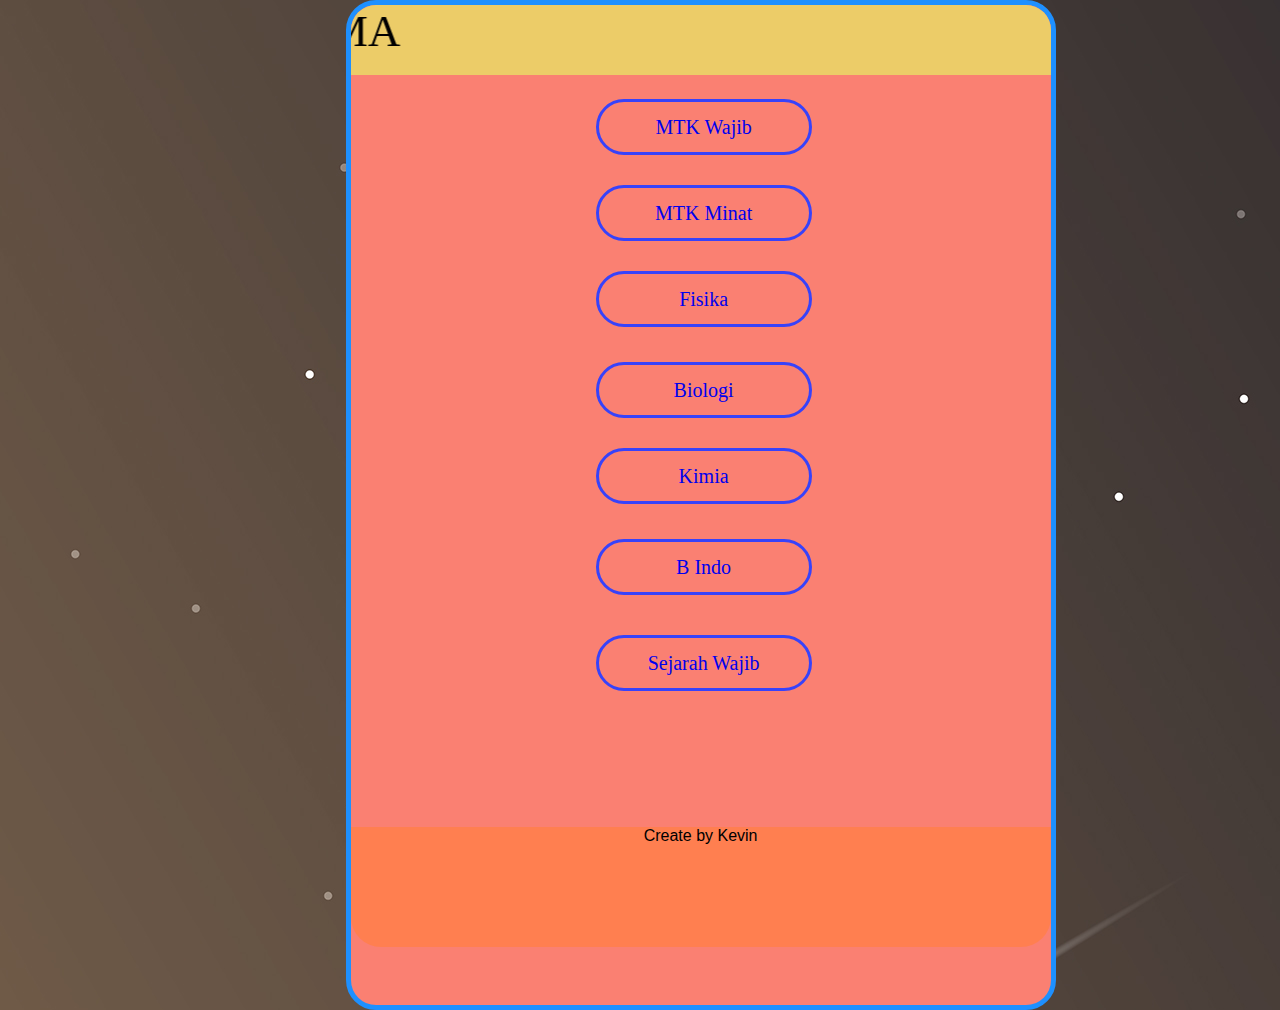
<file: Link zoom/index.html>
<!DOCTYPE html>
<html lang="en">
<head>
    <meta charset="UTF-8">
    <meta http-equiv="X-UA-Compatible" content="IE=edge">
    <meta name="viewport" content="width=device-width, initial-scale=1.0">
    <link rel="stylesheet" href="style.css">
    <title>Link Zoom</title>

</head>
<body>
    <div class="container">
        <marquee width=100% direction="right" height="70px">Link Zoom SMA</marquee> 
        <div class="link1">
        <a href="https://us05web.zoom.us/j/81569911250?pwd=enhaZnFsc05XQkVIVzBZQlFHUU02UT09" target="blank">MTK Wajib</a>
        </div>
        <div class="link2">
        <a href="https://us04web.zoom.us/j/79559791077?pwd=RjBrSTlMbzJIM2V1K2NiUEpzem9LZz09#success" target="blank">MTK Minat</a>
        </div>
        <div class="link3">
        <a href="https://us02web.zoom.us/j/88428661186?pwd=Sk5kbHllKzlvdnVkeEZyakpac0M1UT09#success" target="blank">Fisika</a>
        </div>
        <div class="link4">
        <a href="https://us02web.zoom.us/j/91068459374?pwd=V2ZMaEkyS1Z0dWsrNVpaK3Y1OEZ4Zz09" target="blank">Biologi</a>
        </div>
        <div class="link5">
        <a href="https://us02web.zoom.us/j/6067152691?pwd=VmVyVnZyR2pqMGxyMzNJRS9waGhWZz09" target="blank">Kimia</a>
        </div>
        <div class="link6">
        <a href="https://us02web.zoom.us/j/82543125899?pwd=VnNIOTFieTVnZ2NxS1pKcS9relZNQT09" target="blank">B Indo</a>
        </div>
        <div class="link7">
        <a href="https://us04web.zoom.us/j/6647239314?pwd=K0haVlMvNC9Qc1VPS0gwQmMxak4wQT09" target="blank">Sejarah Wajib</a>
        </div>
        
        <p>Create by Kevin</p>
    </div>
</body>
</html>
</file>
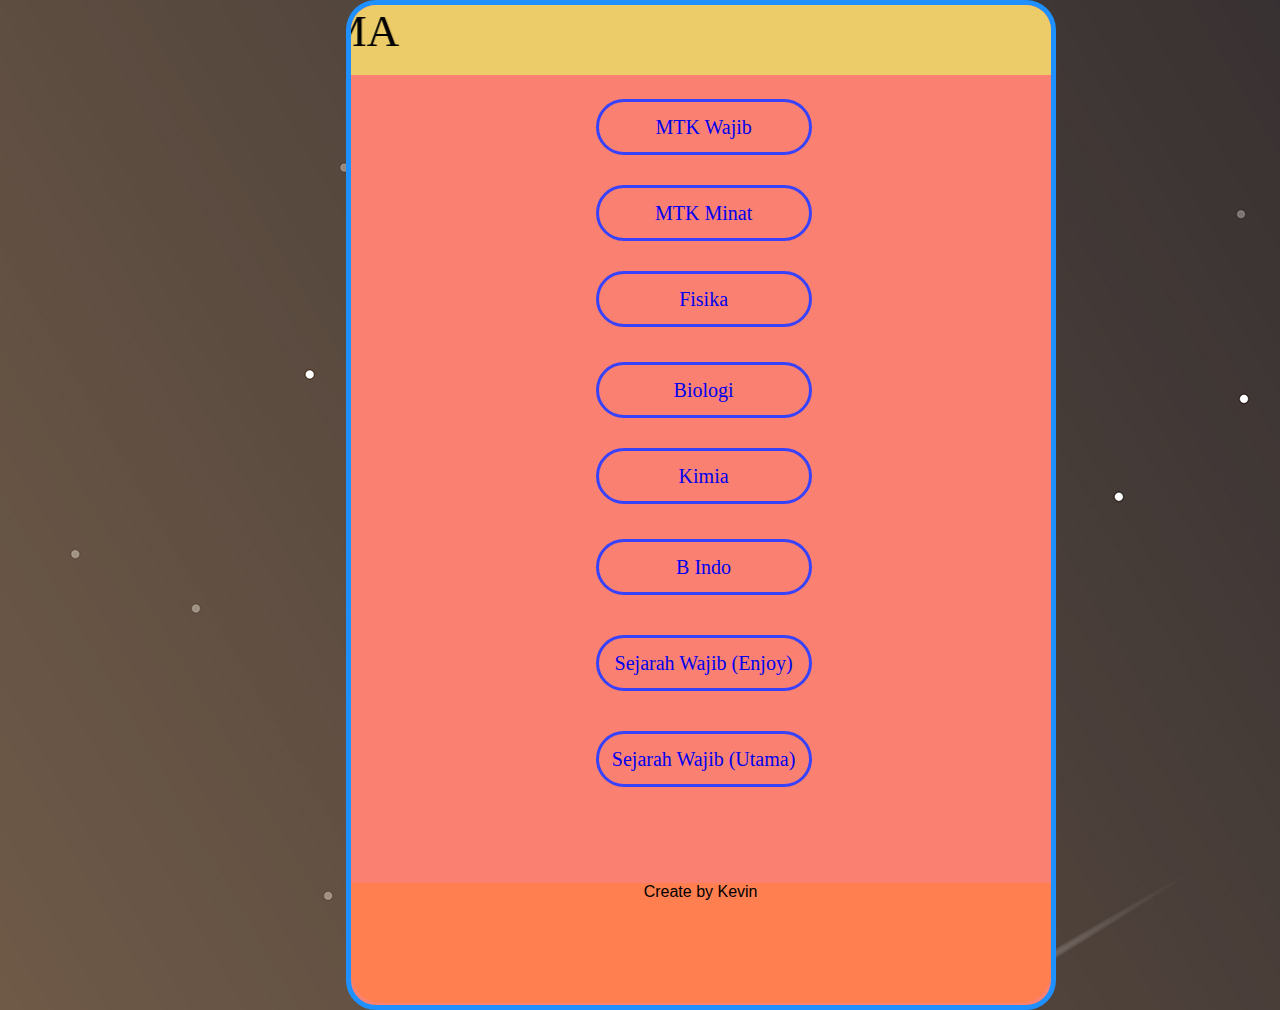
<file: Link zoom/Link Zoom Share.html>
<!DOCTYPE html>
<html lang="en">
<head>
    <meta charset="UTF-8">
    <meta http-equiv="X-UA-Compatible" content="IE=edge">
    <meta name="viewport" content="width=device-width, initial-scale=1.0">
    <link rel="stylesheet" href="style.css">
    <title>Link Zoom</title>
    <style>
body{
    background-image: url(bg1.jpg);
    margin: 0;
    padding: 0;
}
.container {
    width: 700px;
    height: 1000px;
    background-color: salmon;
    border: 5px solid #1e90ff;
    border-radius:30px;
    position: absolute;
    text-align: center;
    top: 0;
    left: 27%;

}
marquee {
    font-size:45px;
    background-color: #eccc68;
    border-radius: 25px 25px 0 0;
}
a{
    display: block;
    text-decoration: none;
    font-size: 20px;
    line-height: 50px;
}
.link1 {
    border: 3px solid #3742fa;
    width: 30%;
    text-align: center;
    position: relative;
    left: 35%;
    top: 20px;
    border-radius: 30px;
}
.link1:hover {
    background-color: #70a1ff;
    transition: 0.25s;
    transform: scale(1.1);
}
.link2 {
    border: 3px solid #3742fa;
    width: 30%;
    text-align: center;
    position: relative;
    left: 35%;
    top: 50px;
    border-radius: 30px;
}
.link2:hover {
    background-color: #70a1ff;
    transition: 0.25s;
    transform: scale(1.1);
}
.link3 {
    border: 3px solid #3742fa;
    width: 30%;
    text-align: center;
    position: relative;
    left: 35%;
    top: 80px;
    border-radius: 30px;
}
.link3:hover {
    background-color: #70a1ff;
    transition: 0.25s;
    transform: scale(1.1);
}
.link4 {
    border: 3px solid #3742fa;
    width: 30%;
    text-align: center;
    position: relative;
    left: 35%;
    top: 115px;
    border-radius: 30px;
}
.link4:hover {
    background-color: #70a1ff;
    transition: 0.25s;
    transform: scale(1.1);
}
.link5 {
    border: 3px solid #3742fa;
    width: 30%;
    text-align: center;
    position: relative;
    left: 35%;
    top: 145px;
    border-radius: 30px;
    
}
.link5:hover {
    background-color: #70a1ff;
    transition: 0.5s;
    transform: scale(1.1);
}
.link6 {
    border: 3px solid #3742fa;
    width: 30%;
    text-align: center;
    position: relative;
    left: 35%;
    top: 180px;
    border-radius: 30px;
    
}
.link6:hover {
    background-color: #70a1ff;
    transition: 0.5s;
    transform: scale(1.1);
}
.link7 {
    border: 3px solid #3742fa;
    width: 30%;
    text-align: center;
    position: relative;
    left: 35%;
    top: 220px;
    border-radius: 30px;
    
}
.link7:hover {
    background-color: #70a1ff;
    transition: 0.5s;
    transform: scale(1.1);
}
.link8 {
    border: 3px solid #3742fa;
    width: 30%;
    text-align: center;
    position: relative;
    left: 35%;
    top: 260px;
    border-radius: 30px;
    
}
.link8:hover {
    background-color: #70a1ff;
    transition: 0.5s;
    transform: scale(1.1);
}
p{
    background-color: #ff7f50;
    height: 12%;
    border-radius: 0 0 30px 30px;
    position: relative;
    top: 34%;
    font-family: 'Gill Sans', 'Gill Sans MT', Calibri, 'Trebuchet MS', sans-serif;

}

    </style>
</head>
<body>
    <div class="container">
        <marquee width=100% direction="right" height="70px">Link Zoom SMA</marquee> 
        <div class="link1">
        <a href="https://us05web.zoom.us/j/81569911250?pwd=enhaZnFsc05XQkVIVzBZQlFHUU02UT09" target="blank">MTK Wajib</a>
        </div>
        <div class="link2">
        <a href="https://us04web.zoom.us/j/79559791077?pwd=RjBrSTlMbzJIM2V1K2NiUEpzem9LZz09#success" target="blank">MTK Minat</a>
        </div>
        <div class="link3">
        <a href="https://us02web.zoom.us/j/88428661186?pwd=Sk5kbHllKzlvdnVkeEZyakpac0M1UT09#success" target="blank">Fisika</a>
        </div>
        <div class="link4">
        <a href="https://us02web.zoom.us/j/91068459374?pwd=V2ZMaEkyS1Z0dWsrNVpaK3Y1OEZ4Zz09" target="blank">Biologi</a>
        </div>
        <div class="link5">
        <a href="https://us02web.zoom.us/j/6067152691?pwd=VmVyVnZyR2pqMGxyMzNJRS9waGhWZz09" target="blank">Kimia</a>
        </div>
        <div class="link6">
        <a href="https://us02web.zoom.us/j/82543125899?pwd=VnNIOTFieTVnZ2NxS1pKcS9relZNQT09" target="blank">B Indo</a>
        </div>
        <div class="link7">
        <a href="https://us04web.zoom.us/j/6647239314?pwd=K0haVlMvNC9Qc1VPS0gwQmMxak4wQT09" target="blank">Sejarah Wajib (Enjoy)</a>
        </div>
        <div class="link8">
        <a href="https://us02web.zoom.us/j/2735788254" target="blank">Sejarah Wajib (Utama)</a>
        </div>
        
        <p>Create by Kevin</p>
    </div>
</body>
</html>
</file>
<file: Link zoom/style.css>
body{
    background-image: url(bg1.jpg);
    margin: 0;
    padding: 0;
}
.container {
    width: 700px;
    height: 1000px;
    background-color: salmon;
    border: 5px solid #1e90ff;
    border-radius:30px;
    position: absolute;
    text-align: center;
    top: 0;
    left: 27%;

}
marquee {
    font-size:45px;
    background-color: #eccc68;
    border-radius: 25px 25px 0 0;
}
a{
    display: block;
    text-decoration: none;
    font-size: 20px;
    line-height: 50px;
}
.link1 {
    border: 3px solid #3742fa;
    width: 30%;
    text-align: center;
    position: relative;
    left: 35%;
    top: 20px;
    border-radius: 30px;
}
.link1:hover {
    background-color: #70a1ff;
    transition: 0.25s;
    transform: scale(1.1);
}
.link2 {
    border: 3px solid #3742fa;
    width: 30%;
    text-align: center;
    position: relative;
    left: 35%;
    top: 50px;
    border-radius: 30px;
}
.link2:hover {
    background-color: #70a1ff;
    transition: 0.25s;
    transform: scale(1.1);
}
.link3 {
    border: 3px solid #3742fa;
    width: 30%;
    text-align: center;
    position: relative;
    left: 35%;
    top: 80px;
    border-radius: 30px;
}
.link3:hover {
    background-color: #70a1ff;
    transition: 0.25s;
    transform: scale(1.1);
}
.link4 {
    border: 3px solid #3742fa;
    width: 30%;
    text-align: center;
    position: relative;
    left: 35%;
    top: 115px;
    border-radius: 30px;
}
.link4:hover {
    background-color: #70a1ff;
    transition: 0.25s;
    transform: scale(1.1);
}
.link5 {
    border: 3px solid #3742fa;
    width: 30%;
    text-align: center;
    position: relative;
    left: 35%;
    top: 145px;
    border-radius: 30px;
    
}
.link5:hover {
    background-color: #70a1ff;
    transition: 0.5s;
    transform: scale(1.1);
}
.link6 {
    border: 3px solid #3742fa;
    width: 30%;
    text-align: center;
    position: relative;
    left: 35%;
    top: 180px;
    border-radius: 30px;
    
}
.link6:hover {
    background-color: #70a1ff;
    transition: 0.5s;
    transform: scale(1.1);
}
.link7 {
    border: 3px solid #3742fa;
    width: 30%;
    text-align: center;
    position: relative;
    left: 35%;
    top: 220px;
    border-radius: 30px;
    
}
.link7:hover {
    background-color: #70a1ff;
    transition: 0.5s;
    transform: scale(1.1);
}
.link8 {
    border: 3px solid #3742fa;
    width: 30%;
    text-align: center;
    position: relative;
    left: 35%;
    top: 260px;
    border-radius: 30px;
    
}
.link8:hover {
    background-color: #70a1ff;
    transition: 0.5s;
    transform: scale(1.1);
}
p{
    background-color: #ff7f50;
    height: 12%;
    border-radius: 0 0 30px 30px;
    position: relative;
    top: 34%;
    font-family: 'Gill Sans', 'Gill Sans MT', Calibri, 'Trebuchet MS', sans-serif;

}
</file>
